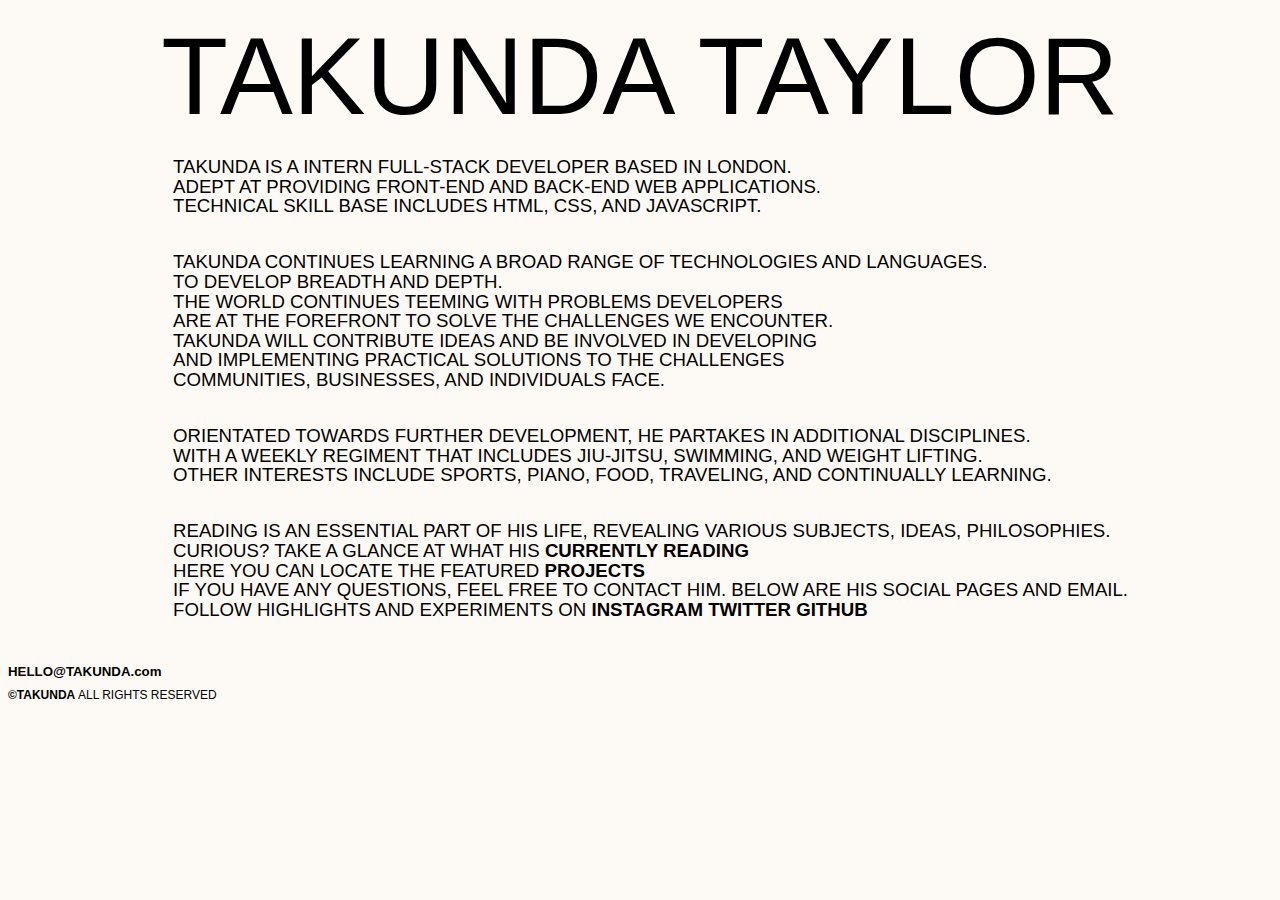
<file: index.html>
<!DOCTYPE html>
<html lang="en" dir="ltr">

<head>
  <meta charset="utf-8">
  <title>Takunda Taylor</title>
  <link rel="stylesheet" href="css/styles.css">
  <link rel="icon" href="images/mainfavicon.png">
  <style>
    h4 {
      text-align: right;
    }

  </style>
</head>

<body>
  <h1 class="head1">TAKUNDA TAYLOR</h1>
  <!--        <p class="paragraph1">Hello and welcome!</p>    -->
  <br>
  <br>
  <p class="paragraph2">Takunda is a intern Full-Stack Developer based in London.</p>
  <p class="paragraph2">Adept at providing front-end and back-end web applications.</p>
  <p class="paragraph2">Technical skill base includes HTML, CSS, and JavaScript.</p>
  <br>
  <p class="paragraph2">Takunda continues learning a broad range of technologies and languages.</p>
  <p class="paragraph2">to develop breadth and depth.</p>
  <p class="paragraph2">the world continues teeming with problems developers </p>
  <p class="paragraph2">are at the forefront to solve the challenges we encounter.</p>
  <p class="paragraph2">takunda will contribute ideas and be involved in developing </p>
  <p class="paragraph2">and implementing practical solutions to the challenges </p>
  <p class="paragraph2">communities, businesses, and individuals face.</p>
  <br>

  <p class="paragraph2"></p>

  <p class="paragraph2">orientated towards further development, he partakes in additional disciplines. </p>
  <p class="paragraph2">  with a weekly regiment that includes jiu-jitsu, swimming, and weight lifting.</p>
  <p class="paragraph2">other interests include sports, piano, food, traveling, and continually learning.</p>
  <br>

  <p class="paragraph2">Reading is an essential part of his life, revealing various subjects, ideas, philosophies.</p>
  <p class="paragraph2"> curious? take a glance at what his
  <a href="currentreads.html"><span class="boldtext">CURRENTLY READING</span></a></p>
   <p class="paragraph2">Here you can locate the featured
  <span class="boldtext1 tooltip">PROJECTS<span class="tooltiptext">AVAILABLE SOON</span></span></p>


  <p class="paragraph2">If you have any questions, feel free to contact him. Below are his social pages and email.</p>
  <p class="paragraph2">follow highlights and experiments on
  <a href="https://instagram.com/takucodes"><span class="boldtext">instagram</a></span>
  <a href="https://twitter.com/takucodes"  ><span class="boldtext">twitter</a></span>
  <a href="https://github.com/takucodes"   ><span class="boldtext">github</a></span>

  

  <h3><a href="mailto:hello@takunda.com">HELLO@TAKUNDA.com</a></h3>
</body>
<p class="paragraph3"><strong>©TAKUNDA</strong> ALL RIGHTS RESERVED</p>

</html>
</file>
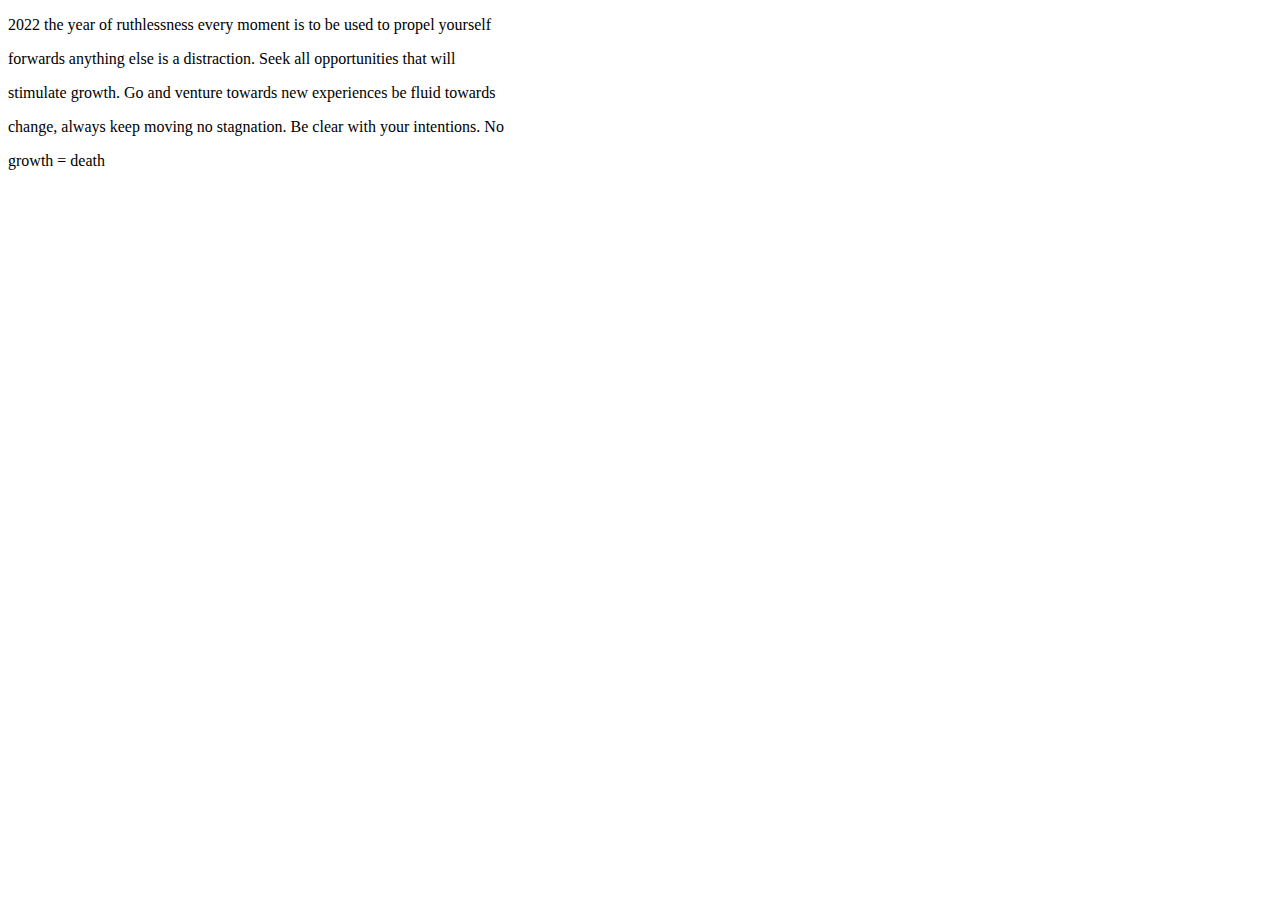
<file: 2022.html>
<!DOCTYPE html>
<html lang="en" dir="ltr">
  <head>
    <meta charset="utf-8">
    <title></title>
  </head>
  <body>
  <p>2022 the year of ruthlessness every moment is to be used to propel yourself </p>
    <p>forwards anything else is a distraction. Seek all opportunities that will </p>
      <p>stimulate growth. Go and venture towards new experiences be fluid towards </p>
        <p>change, always keep moving no stagnation. Be clear with your intentions. No </p>
          <p>growth = death</p>
            <p></p>
              <p></p>
                <p></p>
                  <p></p>
                    <p></p>
                      <p></p>
                        <p></p>
                          <p></p>
                            <p></p>
                              <p></p>
                                <p></p>
                                  <p></p>
                                    <p></p>

                                      <p></p>
                                        <p></p>
                                          <p></p>
                                            <p></p>
                                              <p></p>
                                                <p></p>
                                                  <p></p>
                                                    <p></p>

  </body>
</html>
</file>
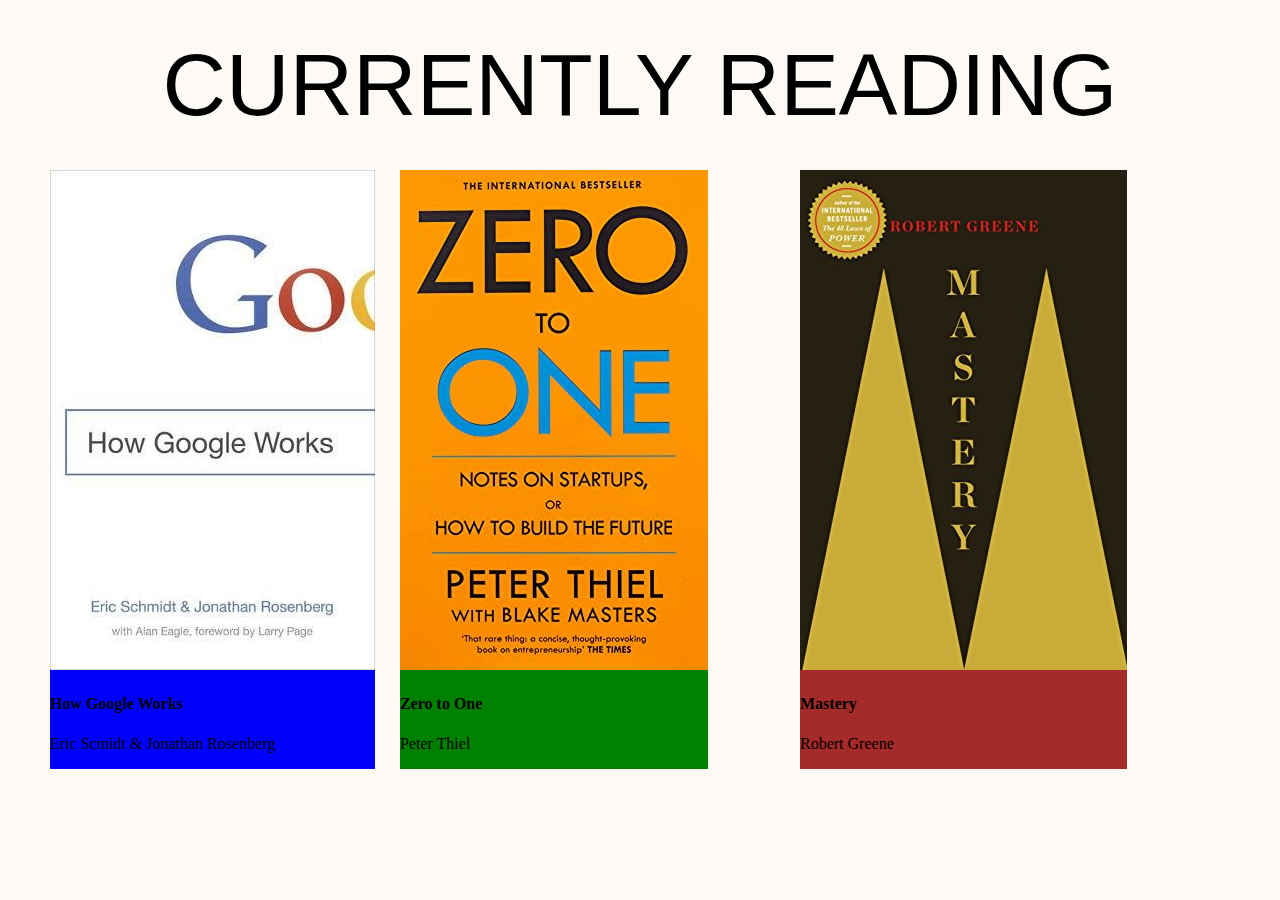
<file: currentreads.html>
<!DOCTYPE html>
<html lang="en" dir="ltr">
  <head>
    <meta charset="utf-8">
    <title>Takunda Taylor | Currently Reading</title>
    <link rel="stylesheet" href="css/currentreads.css">
    <link rel="icon" href="images/mainfavicon.png">
  </head>
  <body>
  
    <h1>CURRENTLY READING</h1>

    <div class="box1">
      <img class="book1" src="images/book1.jpeg" alt="book1">
      <h4>How Google Works</h4>
      <p>Eric Scmidt & Jonathan Rosenberg</p>

    </div>
<div class="box2">
  <img class="book2" src="images/book2.jpeg" alt="boo2">
  <h4>Zero to One</h4>
  <p>Peter Thiel</p>
</div>
<div class="box3">
  <img class="book3" src="images/book3.jpeg" alt="book3">
  <h4>Mastery</h4>
  <p>Robert Greene</p>
</div>

  </body>
</html>
</file>
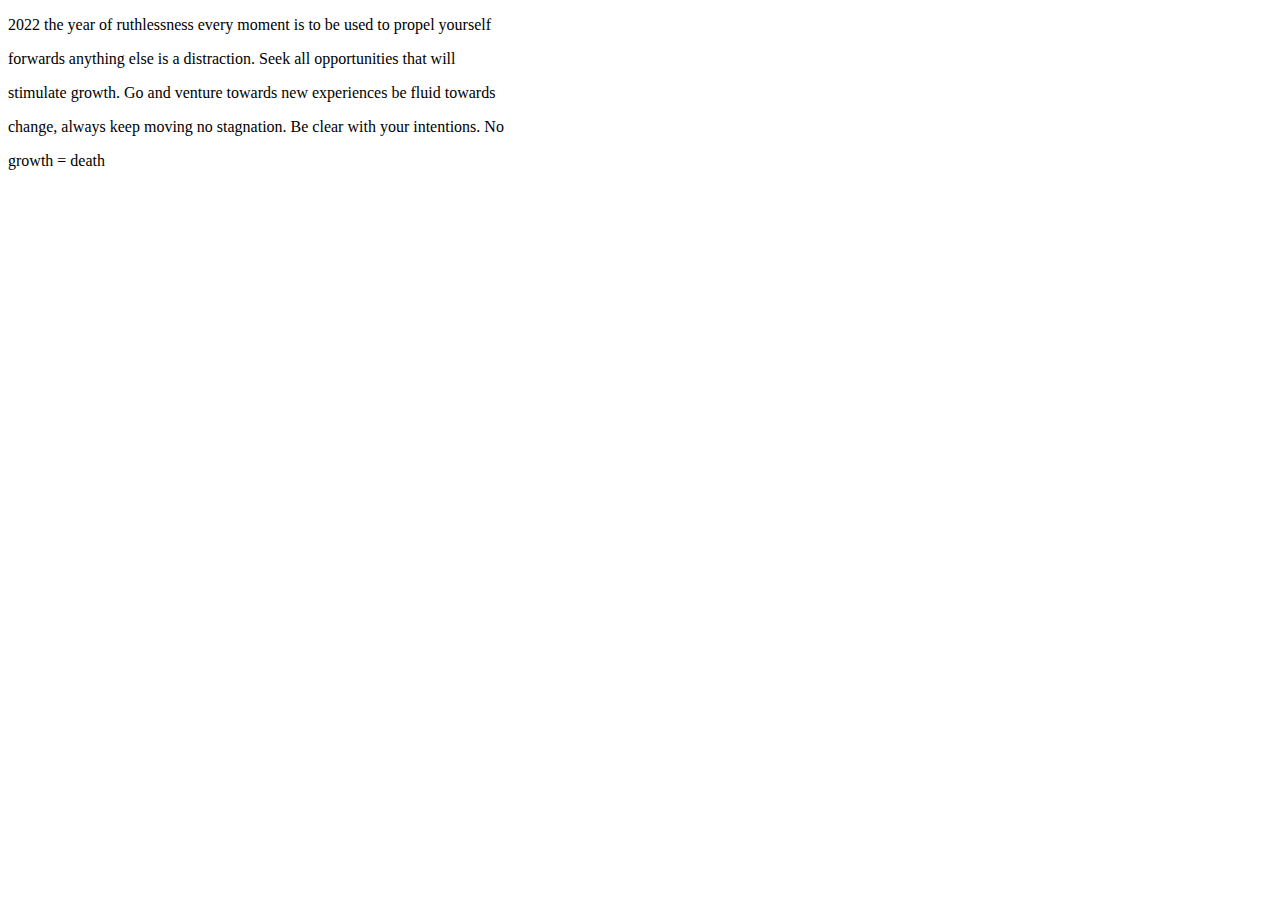
<file: other/2022.html>
<!DOCTYPE html>
<html lang="en" dir="ltr">
  <head>
    <meta charset="utf-8">
    <title>MANIFESTO</title>
  </head>
  <body>
  <p>2022 the year of ruthlessness every moment is to be used to propel yourself </p>
    <p>forwards anything else is a distraction. Seek all opportunities that will </p>
      <p>stimulate growth. Go and venture towards new experiences be fluid towards </p>
        <p>change, always keep moving no stagnation. Be clear with your intentions. No </p>
          <p>growth = death</p>
            <p></p>
              <p></p>
                <p></p>
                  <p></p>
                    <p></p>
                      <p></p>
                        <p></p>
                          <p></p>
                            <p></p>
                              <p></p>
                                <p></p>
                                  <p></p>
                                    <p></p>

                                      <p></p>
                                        <p></p>
                                          <p></p>
                                            <p></p>
                                              <p></p>
                                                <p></p>
                                                  <p></p>
                                                    <p></p>

  </body>
</html>
</file>
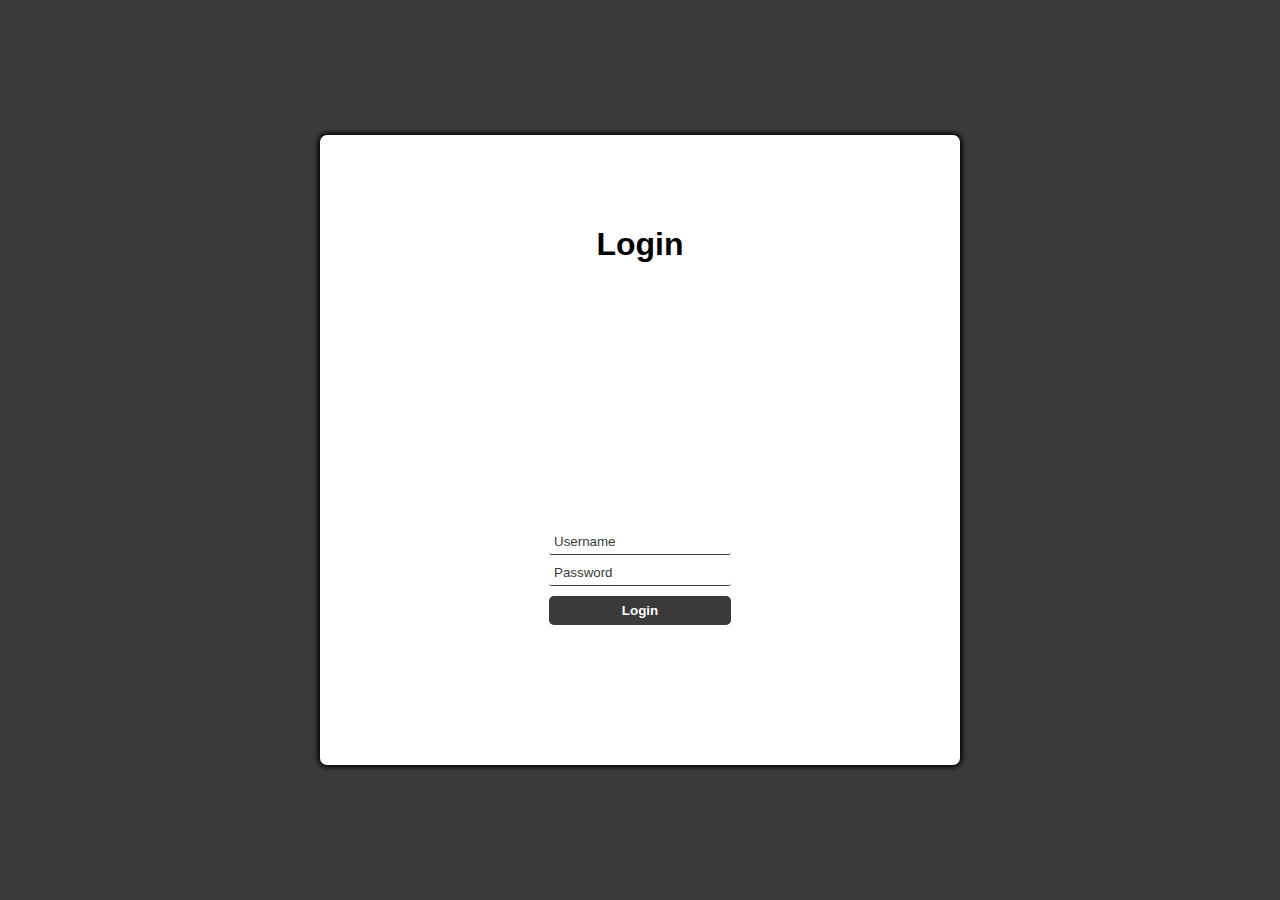
<file: other/login-page.html>
<!DOCTYPE html>
<html lang="en">

<head>
  <meta charset="UTF-8">
  <meta name="viewport" content="width=device-width, initial-scale=1.0">
  <title>Login</title>
  <link rel="stylesheet" href="login-page.css">
  <script defer src="login-page.js"></script>
</head>

<body>
  <main id="main-holder">
    <h1 id="login-header">Login</h1>

    <div id="login-error-msg-holder">
      <p id="login-error-msg">Invalid username <span id="error-msg-second-line">and/or password</span></p>
    </div>

    <form id="login-form">
      <input type="text" name="username" id="username-field" class="login-form-field" placeholder="Username">
      <input type="password" name="password" id="password-field" class="login-form-field" placeholder="Password">
      <input type="submit" value="Login" id="login-form-submit">
    </form>

  </main>
</body>

</html>
</file>
<file: css/styles.css>
body {
  background-color: #FDFAF6;
  height: 100%;
  overflow: hidden;
}
/* #eee7e1 ALTERNATIVE COLOR background*/

.head1 {
  text-align: center;
  font-family: Helvetica Neue,Helvetica,Arial,sans-serif;
  font-weight: 400;
  font-size: 6.83rem;
  color: black;
  position: relative;
  bottom: 60px;

}

.paragraph1 {
  font-family: Helvetica Neue,Helvetica,Arial,sans-serif;
  position: relative;
  bottom: 145px;
  margin-left: 165px;
  font-size: 1.0rem;

}

.paragraph2 {
  font-family: Helvetica Neue,Helvetica,Arial,sans-serif;
  font-size: 	1.166rem;
  position: relative;
  bottom: 160px;
  margin-left: 165px;
  line-height: 5%;
  text-transform: uppercase;


}
.paragraph3{
  font-family: Helvetica Neue,Helvetica,Arial,sans-serif;
    font-size: 0.75rem;
    position: relative;
    bottom:130px;


}

h3 {
  font-family: Helvetica Neue,Helvetica,Arial,sans-serif;
  font-size: 0.83rem;
  color: black;
  position: relative;
  bottom: 125px;
}

/* When hyperlink is clicked on the color will remain black */
a, a:visited {
  font-family: Helvetica Neue,Helvetica,Arial,sans-serif;
  color: black;
    text-decoration: none;
}
.boldtext{
  font-weight: bold;
}
.boldtext1{
  font-weight: bold;
}

    .tooltip .tooltiptext {
      visibility: hidden;
      width: 10px;
      color:white;
      background-color: grey;
      text-align: right;
      border-radius: 0;
      padding: 0 0;
      position:relative;
      top: 0;
      left:5px;
      opacity: 0.7
    }
    .tooltip:hover .tooltiptext {
      visibility: visible;
    }


    .isDisabled {
      color: black;
      cursor: not-allowed;

      text-decoration: none;
    }
</file>
<file: css/currentreads.css>
body {
  background-color: #FDFAF6;
  height: 100%;
  overflow: hidden;
}



h1{

  margin:0 0 0 0;
  text-align: center;
  font-family: Helvetica Neue,Helvetica,Arial,sans-serif;
  font-weight: 400;
  font-size: 66pt;
  color: black;
  position: relative;
  top:26px ;

}



.box1{
  background-color: blue;
  display: inline-block;
  position: absolute;
  top:170px;
  left:50px;
}
.box2{
background-color: green;
  display: inline-block;
  top:170px;
  position: absolute;
  left:400px;
}
.box3{
  background-color: brown;
    display: inline-block;
    top:170px;
    position: absolute;
    left:800px;
}
</file>
<file: other/login-page.css>
html {
  height: 100%;
}

body {
  height: 100%;
  margin: 0;
  font-family: Arial, Helvetica, sans-serif;
  display: grid;
  justify-items: center;
  align-items: center;
  background-color: #3a3a3a;
}

#main-holder {
  width: 50%;
  height: 70%;
  display: grid;
  justify-items: center;
  align-items: center;
  background-color: white;
  border-radius: 7px;
  box-shadow: 0px 0px 5px 2px black;
}

#login-error-msg-holder {
  width: 100%;
  height: 100%;
  display: grid;
  justify-items: center;
  align-items: center;
}

#login-error-msg {
  width: 23%;
  text-align: center;
  margin: 0;
  padding: 5px;
  font-size: 12px;
  font-weight: bold;
  color: #8a0000;
  border: 1px solid #8a0000;
  background-color: #e58f8f;
  opacity: 0;
}

#error-msg-second-line {
  display: block;
}

#login-form {
  align-self: flex-start;
  display: grid;
  justify-items: center;
  align-items: center;
}

.login-form-field::placeholder {
  color: #3a3a3a;
}

.login-form-field {
  border: none;
  border-bottom: 1px solid #3a3a3a;
  margin-bottom: 10px;
  border-radius: 3px;
  outline: none;
  padding: 0px 0px 5px 5px;
}

#login-form-submit {
  width: 100%;
  padding: 7px;
  border: none;
  border-radius: 5px;
  color: white;
  font-weight: bold;
  background-color: #3a3a3a;
  cursor: pointer;
  outline: none;
}
</file>
